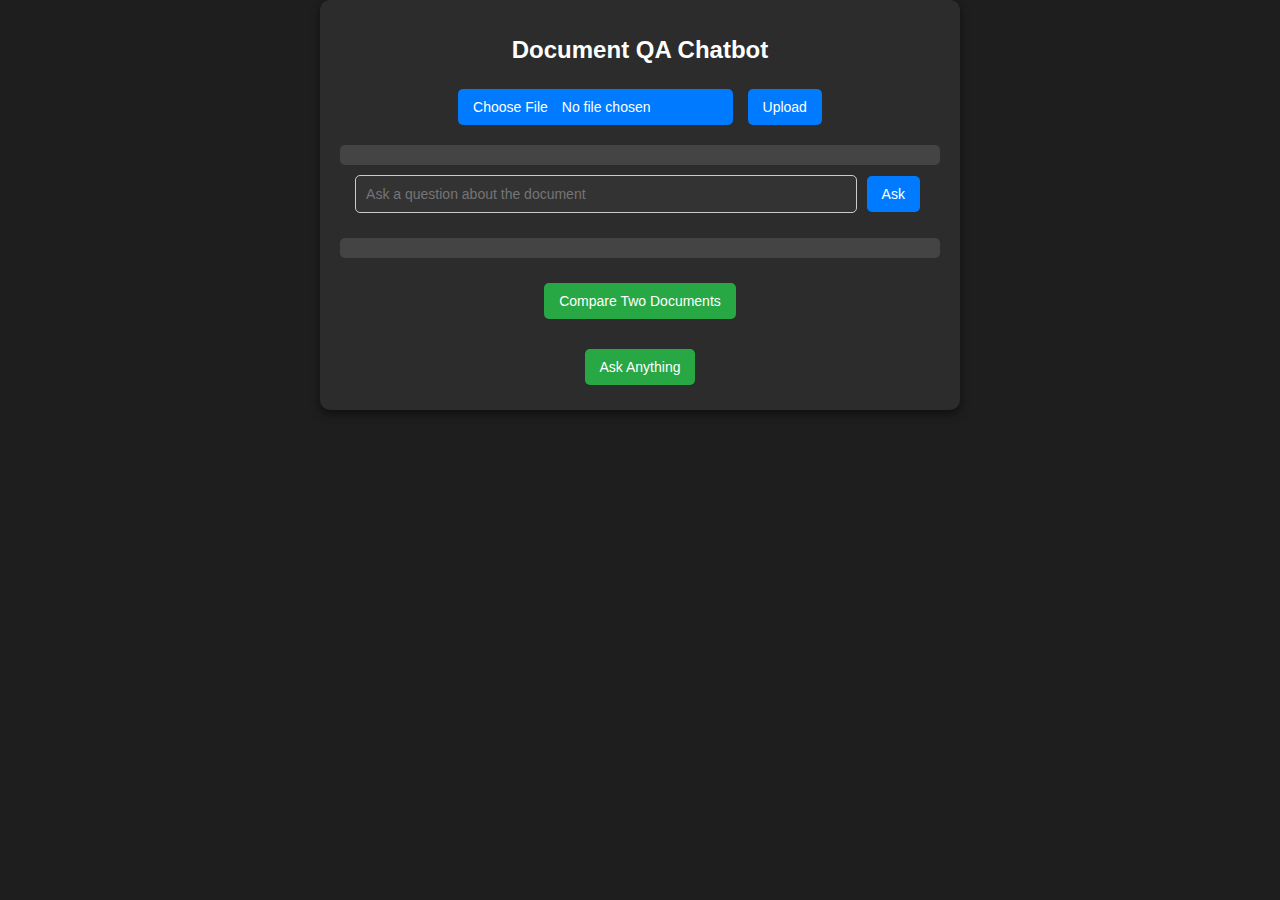
<file: frontend/index.html>
<!DOCTYPE html>
<html lang="en">
<head>
    <meta charset="UTF-8">
    <meta name="viewport" content="width=device-width, initial-scale=1.0">
    <title>Document QA Chatbot</title>
    <link rel="stylesheet" type="text/css" href="/static/style.css">
</head>
<body>
    <div class="container">
        <div class="document-qa-chatbot">
            <h1>Document QA Chatbot</h1>
            <form id="upload-form">
                <input type="file" id="document-file" class="btn-success" />
                <button type="submit" class="btn-primary">Upload</button>
            </form>
            <div id="upload-status"></div>

            <form id="question-form">
                <input type="text" id="user-question" placeholder="Ask a question about the document" />
                <button type="submit" class="btn-primary">Ask</button>
            </form>
            <div id="qa-container"></div>
        </div>

        <div class="compare-section">
            <button class="custom-button compare-btn" onclick="showCompareSection()">Compare Two Documents</button>
            <div id="compare-container" style="display: none;">
                <div class="compare-upload">
                    <label for="firstDoc" class="custom-button">Upload First Document</label>
                    <input type="file" id="firstDoc" hidden onchange="showFileName('firstDoc', 'firstDocName')" />
                    <p id="firstDocName" class="doc-name"></p>
                </div>
                <div class="compare-upload">
                    <label for="secondDoc" class="custom-button">Upload Second Document</label>
                    <input type="file" id="secondDoc" hidden onchange="showFileName('secondDoc', 'secondDocName')" />
                    <p id="secondDocName" class="doc-name"></p>
                </div>
                <button class="custom-button compare-upload-btn" onclick="compareDocuments()">Compare</button>
            </div>
        </div>

        <div class="ask-anything-section">
            <button class="custom-button ask-anything-btn" onclick="redirectToAskAnything()">Ask Anything</button>
        </div>
    </div>
    <script src="js/script.js"></script>
</body>
</html>
</file>
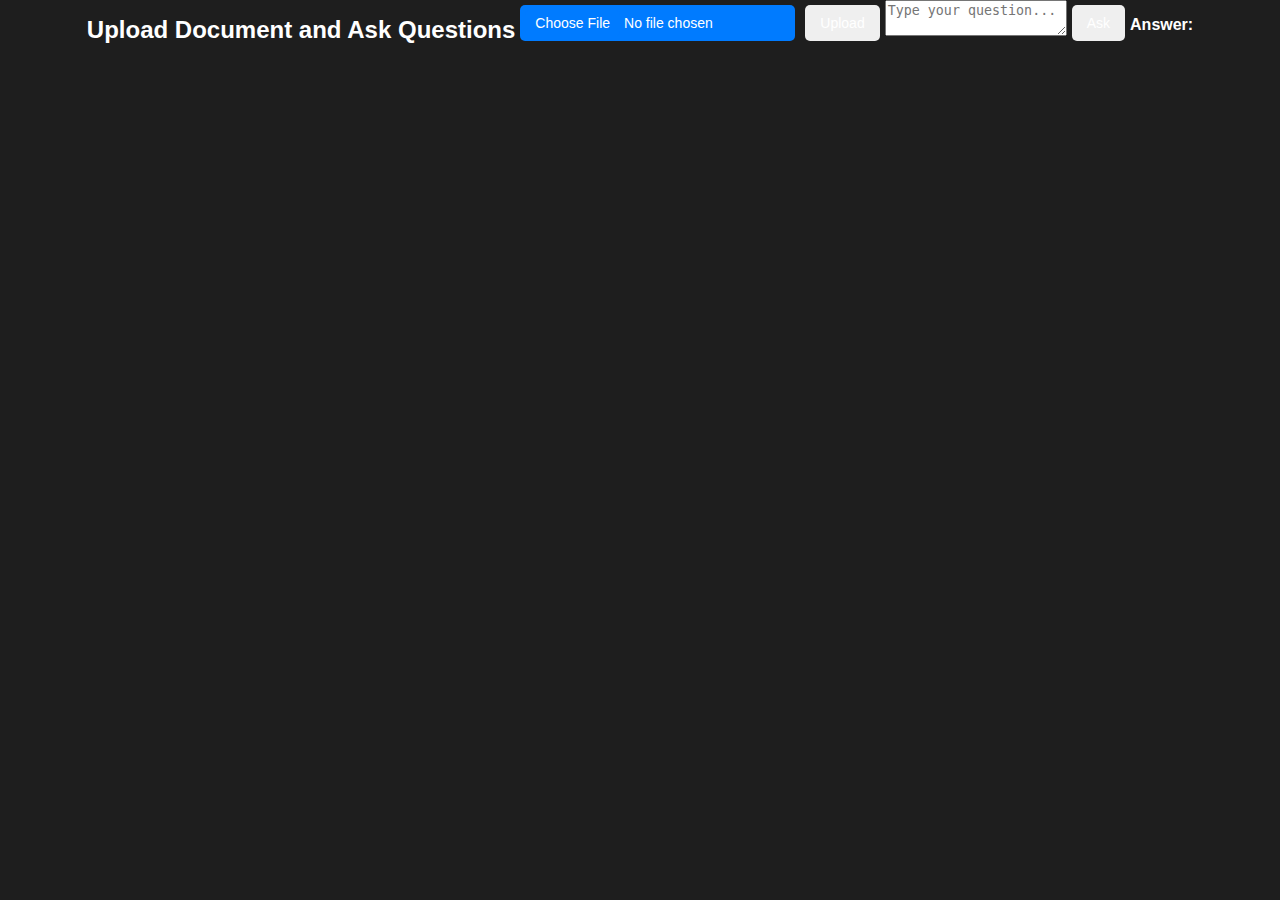
<file: templates/index.html>
<!DOCTYPE html>
<html lang="en">
<head>
    <meta charset="UTF-8">
    <title>Document QA Chatbot</title>
    <link rel="stylesheet" href="/static/style.css">
</head>
<body>
    <h1>Upload Document and Ask Questions</h1>
    <input type="file" id="pdfFile" />
    <button onclick="uploadFile()">Upload</button>
    <textarea id="question" placeholder="Type your question..."></textarea>
    <button onclick="askQuestion()">Ask</button>

    <p><strong>Answer:</strong> <span id="answer"></span></p>
    <script>
        let context = "";

        async function uploadFile() {
            const fileInput = document.getElementById('pdfFile');
            const formData = new FormData();
            formData.append('file', fileInput.files[0]);
            const response = await fetch('/upload', { method: 'POST', body: formData });
            const data = await response.json();
            context = data.text;
            alert('File uploaded and content extracted successfully!');
        }

        async function askQuestion() {
            
            const question = document.getElementById('question').value;
            const response = await fetch('/ask', {
                method: 'POST',
                headers: { 'Content-Type': 'application/json' },
                body: JSON.stringify({ context, question })
            });
            const data = await response.json();
            document.getElementById('answer').innerText = data.answer;
        }
    </script>
</body>
</html>
</file>
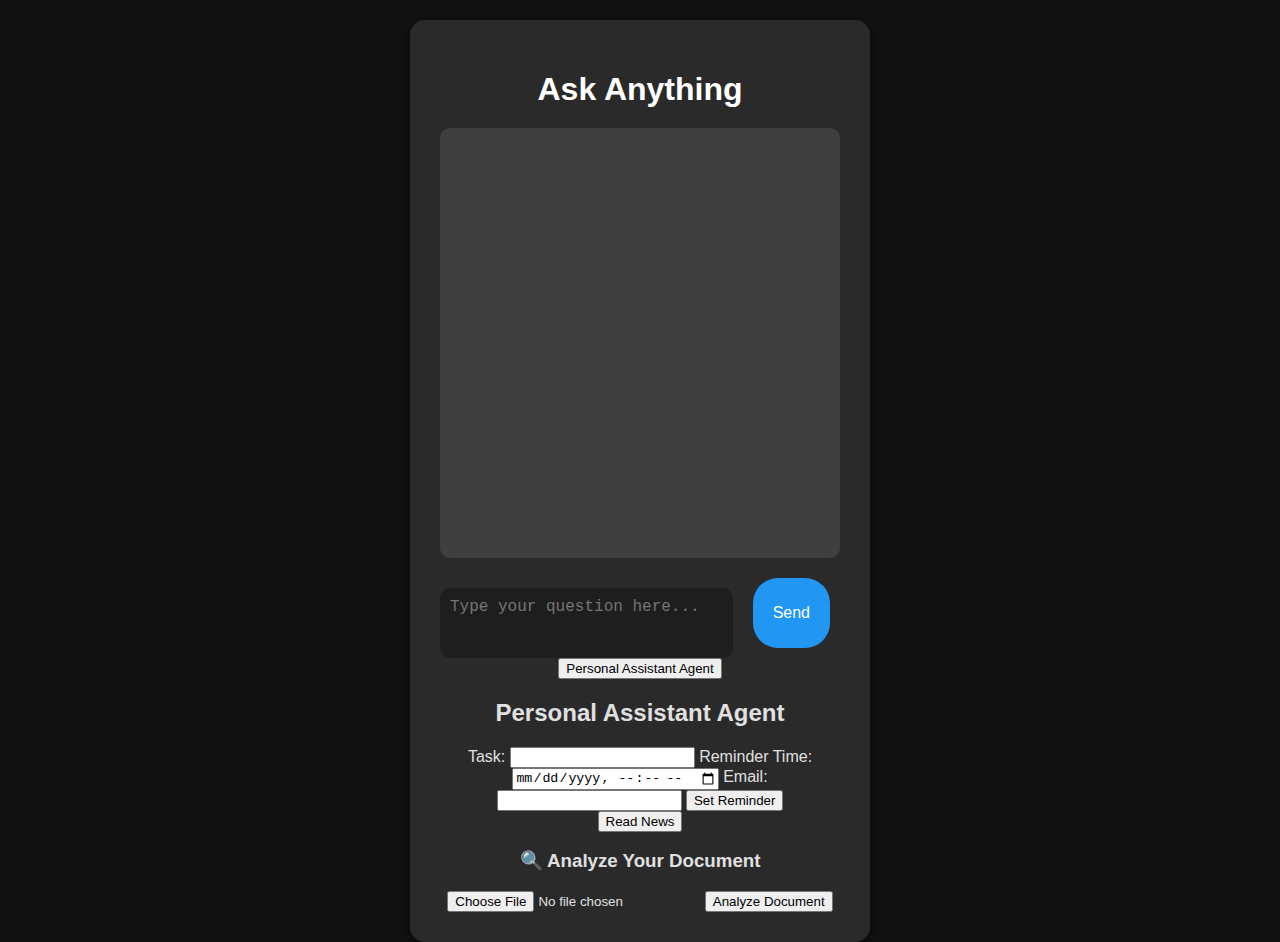
<file: frontend/ask_anything.html>
<!DOCTYPE html>
<html lang="en">
<head>
    <meta charset="UTF-8">
    <meta name="viewport" content="width=device-width, initial-scale=1.0">
    <title>Ask Anything</title>
    <link rel="stylesheet" href="css/style.css">
</head>
<body>
    <div class="container">
        <h1>Ask Anything</h1>
        <div id="chat-container">
            <!-- Chat messages will be dynamically added here -->
        </div>
        <div class="chat-input">
            <textarea id="general-question" placeholder="Type your question here..."></textarea>
            <button class="custom-button send-btn" onclick="askGeneralQuestion()">Send</button>
        </div>
        <button id="assistant-btn" class="btn btn-primary">Personal Assistant Agent</button>

        <!-- Modal for Personal Assistant -->
        <div id="assistant-modal" class="modal">
            <div class="modal-content">
                <h2>Personal Assistant Agent</h2>
                <form id="assistant-form">
                    <label for="task">Task:</label>
                    <input type="text" id="task" name="task" required>
                    <label for="time">Reminder Time:</label>
                    <input type="datetime-local" id="time" name="time" required>
                    <label for="email">Email:</label>
                    <input type="email" id="email" name="email" required>
                    <button type="submit" class="btn btn-success">Set Reminder</button>
                </form>
                <button id="news-btn" class="btn btn-info">Read News</button>
            </div>
        </div>

        <div class="document-analysis">
            <h3>🔍 Analyze Your Document</h3>
            <form id="document-form">
                <input type="file" id="document-file" name="file" accept=".pdf,.docx,.pptx" required>
                <button type="submit" class="btn btn-primary">Analyze Document</button>
            </form>
            <div id="analysis-result"></div>
        </div>
    </div>
    <script src="js/script.js"></script>
</body>
</html>
</file>
<file: static/style.css>
/* General Styles */
body {
    font-family: Arial, sans-serif;
    background-color: #1e1e1e; /* Dark background */
    color: white;
    margin: 0;
    padding: 0;
    display: flex;
    justify-content: center;
    align-items: flex-start; /* Align content to the top */
    min-height: 100vh; /* Allow scrolling */
    overflow-x: hidden; /* Prevent horizontal scrolling */
}

html {
    scroll-behavior: smooth; /* Smooth scrolling */
}

.container {
    width: 90%;
    max-width: 600px;
    background-color: #2c2c2c; /* Slightly lighter background for the container */
    padding: 20px;
    border-radius: 10px;
    box-shadow: 0 4px 10px rgba(0, 0, 0, 0.5);
    text-align: center;
}

/* Header */
h1 {
    font-size: 24px;
    margin-bottom: 20px;
    color: #ffffff;
}

/* Buttons */
button, input[type="file"] {
    padding: 10px 15px;
    border: none;
    border-radius: 5px;
    cursor: pointer;
    font-size: 14px;
    margin: 5px;
    color: white;
    transition: background-color 0.3s ease;
}

button:hover, input[type="file"]:hover {
    opacity: 0.9;
}

.btn-primary {
    background-color: #007bff; /* Blue */
}

.btn-primary:hover {
    background-color: #0056b3; /* Darker blue */
}

.btn-success {
    background-color: #28a745; /* Green */
}

.btn-success:hover {
    background-color: #218838; /* Darker green */
}

.btn-danger {
    background-color: #dc3545; /* Red */
}

.btn-danger:hover {
    background-color: #c82333; /* Darker red */
}

/* Input Fields */
input[type="text"] {
    width: 80%;
    padding: 10px;
    margin: 10px 0;
    border: 1px solid #ccc;
    border-radius: 5px;
    font-size: 14px;
    background-color: #333;
    color: white;
}

/* Style for the Browse button */
input[type="file"] {
    padding: 5px;
    border: none;
    border-radius: 5px;
    background-color: #007bff; /* Blue color */
    color: white;
    cursor: pointer;
    font-size: 14px;
}

input[type="file"]::-webkit-file-upload-button {
    background-color: #007bff; /* Blue color */
    color: white;
    border: none;
    padding: 5px 10px;
    border-radius: 5px;
    cursor: pointer;
}

input[type="file"]::-webkit-file-upload-button:hover {
    background-color: #0056b3; /* Darker blue on hover */
}

/* Status and Containers */
#upload-status, #qa-container {
    margin-top: 15px;
    padding: 10px;
    border-radius: 5px;
    background-color: #444;
    color: white;
    text-align: left;
}

/* Compare Section */
.compare-section {
    margin-top: 20px;
}

.custom-button {
    background-color: #28a745; /* Green */
    color: white;
    padding: 10px 15px;
    border: none;
    border-radius: 5px;
    cursor: pointer;
    font-size: 14px;
    margin: 5px;
    transition: background-color 0.3s ease;
}

.custom-button:hover {
    background-color: #218838; /* Darker green */
}

/* Ask Anything Section */
.ask-anything-section {
    margin-top: 20px;
}
</file>
<file: frontend/css/style.css>
/* General Styles */
body {
    font-family: 'Arial', sans-serif;
    background: #121212; /* Dark background */
    color: #e0e0e0; /* Light text color */
    margin: 0;
    padding: 0;
    display: flex;
    justify-content: center;
    align-items: flex-start; /* Align content to the top */
    min-height: 100vh; /* Allow the body to grow dynamically */
}

.container {
    text-align: center;
    background: rgba(255, 255, 255, 0.1); /* Slightly transparent background */
    padding: 30px;
    border-radius: 15px;
    box-shadow: 0 4px 15px rgba(0, 0, 0, 0.5);
    width: 400px;
    margin-top: 20px; /* Add some spacing from the top */
}

h1 {
    font-size: 2rem;
    margin-bottom: 20px;
    color: #ffffff;
}

/* Buttons */
.custom-button {
    background: #4caf50; /* Light green */
    color: #ffffff;
    border: none;
    padding: 10px 20px;
    border-radius: 25px;
    cursor: pointer;
    font-size: 1rem;
    margin: 10px;
    transition: all 0.3s ease;
}

.custom-button:hover {
    background: #45a049; /* Darker green */
    transform: scale(1.05);
}

.upload-btn {
    background: #2196f3; /* Light blue */
}

.upload-btn:hover {
    background: #0b7dda; /* Darker blue */
}

.ask-btn {
    background: #ff5722; /* Light orange */
}

.ask-btn:hover {
    background: #e64a19; /* Darker orange */
}

.voice-btn {
    background: #ff9800; /* Orange color for the voice button */
    color: #ffffff;
    border: none;
    padding: 10px 20px;
    border-radius: 25px;
    cursor: pointer;
    font-size: 1rem;
    margin-left: 10px;
    transition: all 0.3s ease;
}

.voice-btn:hover {
    background: #e68900; /* Darker orange on hover */
}

/* Textarea */
textarea {
    width: 100%;
    height: 100px;
    border: none;
    border-radius: 10px;
    padding: 10px;
    font-size: 1rem;
    margin-top: 20px;
    resize: none;
    outline: none;
    background: #1e1e1e; /* Darker background for textarea */
    color: #e0e0e0; /* Light text color */
}

/* QA Section */
#qa-container {
    margin-top: 20px;
    text-align: left;
}

.qa-item {
    margin-bottom: 20px;
    padding: 10px;
    background: rgba(255, 255, 255, 0.1);
    border-radius: 10px;
}

.qa-item p {
    margin: 5px 0;
}

.qa-item ul {
    margin: 10px 0;
    padding-left: 20px;
    list-style-type: disc;
    color: #e0e0e0; /* Light text color */
}

.qa-item li {
    margin-bottom: 5px;
    line-height: 1.5;
}

/* Compare Section */
.compare-section {
    margin-top: 30px; /* Increased spacing above the Compare section */
    text-align: center;
}

#compare-container {
    margin-top: 15px; /* Increased spacing between the Compare button and the container */
    padding: 25px; /* Increased padding inside the container */
    background: rgba(255, 255, 255, 0.1); /* Slightly transparent background */
    border-radius: 10px;
    box-shadow: 0 4px 15px rgba(0, 0, 0, 0.5);
}

.compare-upload {
    margin-bottom: 25px; /* Increased spacing between upload buttons */
}

.doc-name {
    margin-top: 10px; /* Increased spacing between the button and the document name */
    font-size: 1rem; /* Slightly larger font size for better readability */
    color: #e0e0e0; /* Light text color */
    font-style: italic;
    text-align: center; /* Center-align the document name */
}

.compare-upload-btn {
    background: #ff5722; /* Light orange */
    margin-top: 20px; /* Increased spacing above the Compare button */
}

.compare-upload-btn:hover {
    background: #e64a19; /* Darker orange */
}

/* Comparison Results */
#comparison-results {
    margin-top: 25px; /* Increased spacing above the comparison results */
    padding: 20px; /* Increased padding inside the results container */
    background: rgba(255, 255, 255, 0.1); /* Slightly transparent background */
    border-radius: 10px;
    color: #e0e0e0; /* Light text color */
    font-size: 1rem; /* Consistent font size */
    line-height: 1.6; /* Improved line height for readability */
}

#comparison-results h3 {
    font-size: 1.2rem; /* Slightly larger font size for headings */
    margin-bottom: 10px; /* Add spacing below the headings */
    color: #ffffff; /* Make headings stand out */
    text-align: center; /* Center-align the headings */
    text-transform: uppercase; /* Make headings uppercase for emphasis */
    border-bottom: 1px solid rgba(255, 255, 255, 0.2); /* Add a subtle underline */
    padding-bottom: 5px; /* Add padding below the headings */
}

#comparison-results ul {
    margin: 15px 0; /* Add spacing above and below the list */
    padding-left: 20px; /* Indent the list items */
    list-style-type: disc; /* Use bullet points for the list */
}

#comparison-results li {
    margin-bottom: 10px; /* Add spacing between list items */
    line-height: 1.5; /* Improve line height for readability */
}

/* Differences Section */
.differences-container {
    display: block; /* Stack the sections vertically */
    margin-top: 15px;
}

.doc-differences {
    margin-bottom: 20px; /* Add spacing between the two document sections */
    padding: 15px;
    background: rgba(255, 255, 255, 0.1); /* Slightly transparent background */
    border-radius: 10px;
    box-shadow: 0 4px 15px rgba(0, 0, 0, 0.5);
}

.doc-differences h4 {
    font-size: 1.1rem;
    margin-bottom: 10px;
    color: #ffffff;
    text-align: center;
    text-transform: uppercase;
    border-bottom: 1px solid rgba(255, 255, 255, 0.2);
    padding-bottom: 5px;
}

.doc-differences ul {
    margin: 10px 0;
    padding-left: 20px;
    list-style-type: disc;
}

.doc-differences li {
    margin-bottom: 8px;
    line-height: 1.5;
    color: #e0e0e0;
}

/* Ask Anything Section */
.ask-anything-section {
    margin-top: 20px;
    text-align: center;
}

.ask-anything-btn {
    background: #4caf50; /* Green button */
    color: #ffffff;
    border: none;
    padding: 10px 20px;
    border-radius: 25px;
    cursor: pointer;
    font-size: 1rem;
    transition: all 0.3s ease;
}

.ask-anything-btn:hover {
    background: #45a049; /* Darker green */
}

/* Chat Interface */
#chat-container {
    margin-top: 20px;
    padding: 15px;
    background: rgba(255, 255, 255, 0.1);
    border-radius: 10px;
    height: 400px; /* Fixed height */
    overflow-y: auto; /* Enable scrolling */
    color: #e0e0e0;
    font-family: Arial, sans-serif; /* Clean font */
    font-size: 1rem;
    line-height: 1.5; /* Improve readability */
}

/* Chat Message Styles */
.chat-message {
    margin-bottom: 15px; /* Add spacing between messages */
    display: flex;
    flex-direction: column;
}

/* User Message */
.chat-message.user {
    align-items: flex-end; /* Align user messages to the right */
}

.chat-message.user .message-content {
    background: #4caf50; /* Green background for user messages */
    color: #ffffff;
    padding: 10px 15px;
    border-radius: 15px;
    max-width: 70%;
    text-align: right;
}

/* Chatbot Message */
.chat-message.bot {
    align-items: flex-start; /* Align chatbot messages to the left */
}

.chat-message.bot .message-content {
    background: #2196f3; /* Blue background for chatbot messages */
    color: #ffffff;
    padding: 10px 15px;
    border-radius: 15px;
    max-width: 70%;
    text-align: left;
}

/* Chat Input Section */
.chat-input {
    margin-top: 10px;
    display: flex;
    gap: 10px;
}

.chat-input textarea {
    flex: 1;
    height: 50px;
    border-radius: 10px;
    padding: 10px;
    background: #1e1e1e;
    color: #e0e0e0;
    border: none;
    resize: none;
}

.chat-input .send-btn {
    background: #2196f3; /* Blue button */
    color: #ffffff;
    border: none;
    padding: 10px 20px;
    border-radius: 25px;
    cursor: pointer;
    font-size: 1rem;
    transition: all 0.3s ease;
}

.chat-input .send-btn:hover {
    background: #0b7dda; /* Darker blue */
}
</file>
